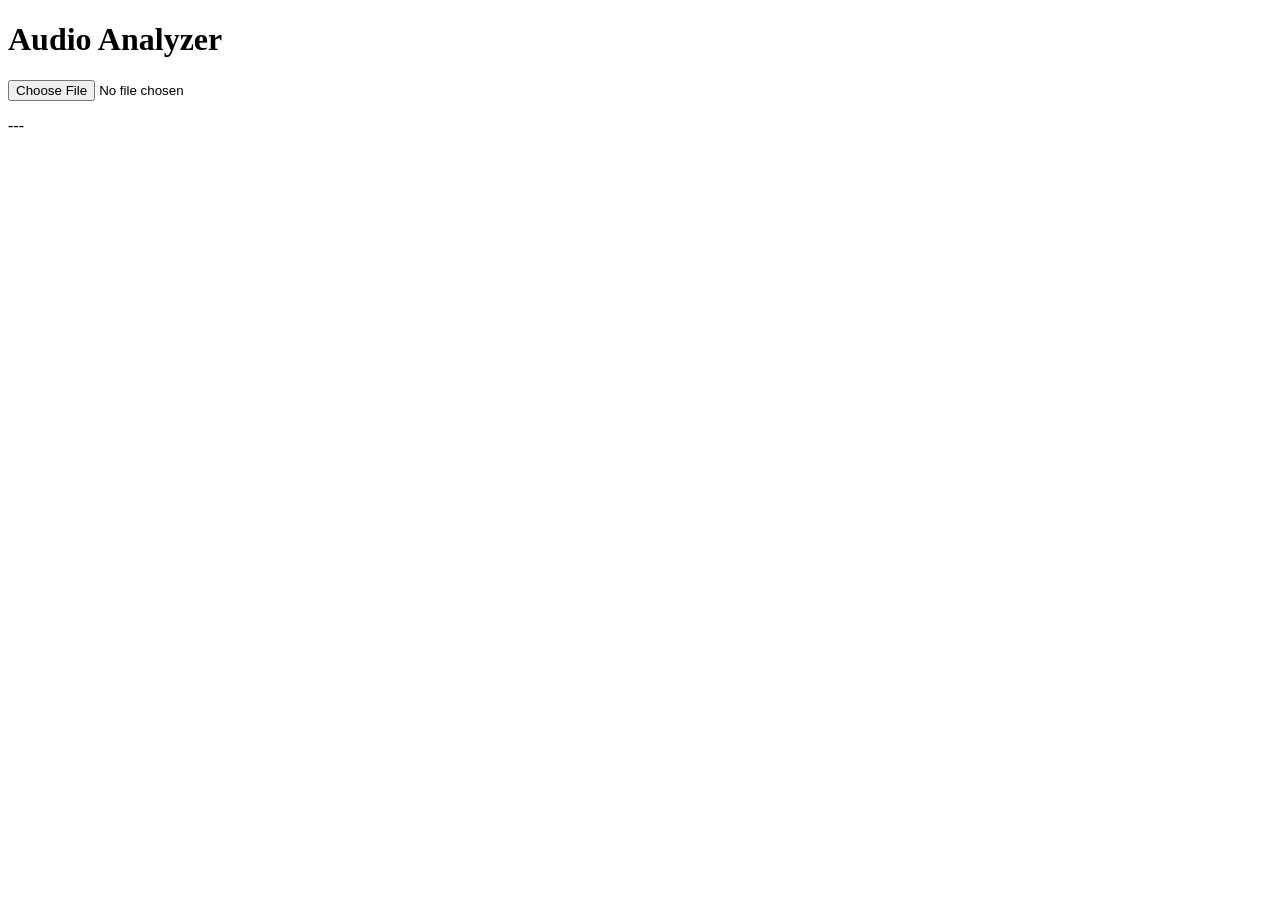
<file: Audio Analyzer/index.html>
<!DOCTYPE html>
<html lang="ja">
<head>
    <meta charset="UTF-8">
    <title>Audio Analyzer</title>
</head>

<body>

    <h1>Audio Analyzer</h1>

    <input type="file" id="audio-file" accept="audio/*">

    <p id="number">---</p>

    <script src="index.js"></script>

</body>
</html>
</file>
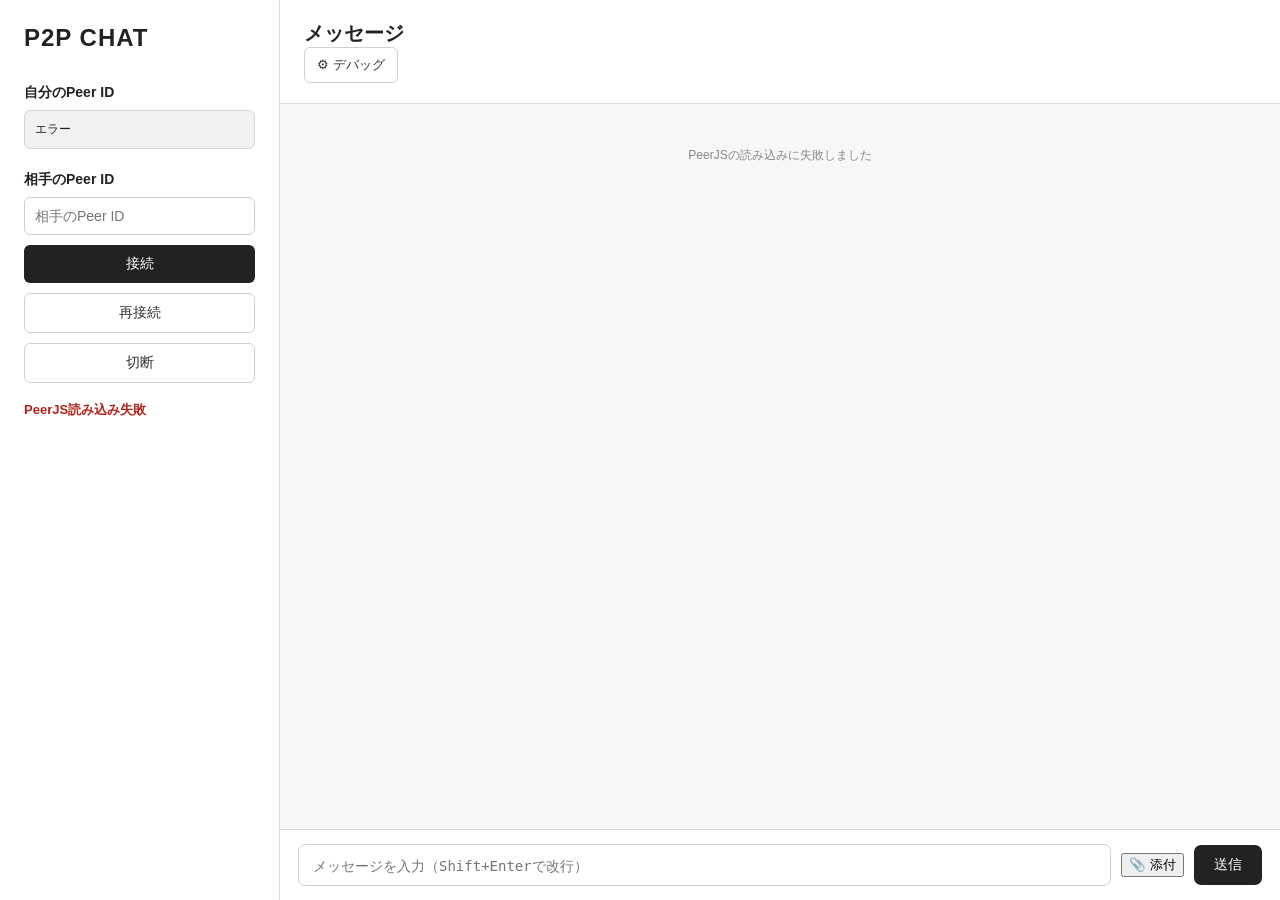
<file: P2P Chat/index.html>
<!DOCTYPE html>
<html lang="ja">
<head>
    <meta charset="UTF-8">
    <meta name="viewport" content="width=device-width, initial-scale=1.0">

    <title>P2P Chat</title>

    <link
        rel="stylesheet"
        href="./style.css"
    >
</head>

<body>

    <div class="app">

        <aside class="sidebar">

            <h1>P2P CHAT</h1>

            <section class="connection-panel">

                <h3>自分のPeer ID</h3>

                <code id="my-id">
                    接続中...
                </code>

                <h3>相手のPeer ID</h3>

                <input
                    id="peer-id"
                    type="text"
                    placeholder="相手のPeer ID"
                >

                <button
                    id="connect"
                    type="button"
                >
                    接続
                </button>

                <button
                    id="reconnect"
                    type="button"
                    class="secondary-button"
                >
                    再接続
                </button>

                <button
                    id="disconnect"
                    type="button"
                    class="disconnect-button"
                >
                    切断
                </button>

                <button
                    id="cancel-transfer"
                    type="button"
                    class="cancel-button"
                    hidden
                >
                    送信停止
                </button>

                <p id="status" data-state="connecting">
                    PeerServerに接続しています...
                </p>

            </section>

        </aside>


        <main class="chat">

            <header class="chat-header">

                <h2>メッセージ</h2>

                <button
                    id="debug-toggle"
                    type="button"
                >
                    ⚙ デバッグ
                </button>

            </header>


            <div
                id="messages"
                class="messages"
            >
                <!-- メッセージがここに追加される -->
            </div>


            <div
                id="transfer-progress"
                class="transfer-progress"
                hidden
            >
                <div class="transfer-progress-header">
                    <span id="transfer-progress-label">送信中</span>
                    <span id="transfer-progress-text">0%</span>
                </div>
                <div class="transfer-bar">
                    <div
                        id="transfer-progress-fill"
                        class="transfer-bar-fill"
                    ></div>
                </div>
            </div>

            <div class="message-input">

                <textarea
                    id="message"
                    rows="1"
                    placeholder="メッセージを入力（Shift+Enterで改行）"
                ></textarea>

                <!-- 添付ファイル選択 -->
                <input
                    id="file"
                    type="file"
                    hidden
                >

                <!-- 添付ボタン -->
                <button
                    id="attach"
                    type="button"
                >
                    📎 添付
                </button>

                <!-- 送信ボタン -->
                <button
                    id="send"
                    type="button"
                >
                    送信
                </button>

            </div>

        </main>

    </div>


    <!-- ================================ -->
    <!-- デバッグパネル -->
    <!-- ================================ -->

    <div
        id="debug-panel"
        class="debug-panel"
        hidden
    >

        <div class="debug-header">

            <h2>デバッグ</h2>

            <button
                id="debug-close"
                type="button"
            >
                ×
            </button>

        </div>


        <div class="debug-content">

            <h3>安定度</h3>

            <div class="debug-item">

                <span>
                    総合安定度
                </span>

                <span id="debug-overall-stability">
                    ---
                </span>

            </div>

            <div class="debug-item">

                <span>
                    ICE安定度
                </span>

                <span id="debug-ice-stability">
                    ---
                </span>

            </div>

            <div class="debug-item">

                <span>
                    経路安定度
                </span>

                <span id="debug-route-stability">
                    ---
                </span>

            </div>

            <h3>PeerJS</h3>

            <div class="debug-item">

                <span>
                    Peer状態
                </span>

                <span id="debug-peer-status">
                    ---
                </span>

            </div>


            <div class="debug-item">

                <span>
                    Peer ID
                </span>

                <code id="debug-peer-id">
                    ---
                </code>

            </div>


            <h3>WebRTC / ICE</h3>

            <div class="debug-item">

                <span>
                    ICE状態
                </span>

                <span id="debug-ice-state">
                    ---
                </span>

            </div>


            <div class="debug-item">

                <span>
                    接続状態
                </span>

                <span id="debug-connection-state">
                    ---
                </span>

            </div>


            <h3>接続候補</h3>

            <div class="debug-item">

                <span>
                    Host
                </span>

                <span id="debug-host">
                    ---
                </span>

            </div>


            <div class="debug-item">

                <span>
                    STUN / srflx
                </span>

                <span id="debug-srflx">
                    ---
                </span>

            </div>


            <div class="debug-item">

                <span>
                    TURN / relay
                </span>

                <span id="debug-relay">
                    ---
                </span>

            </div>


            <h3>接続経路</h3>

            <div class="debug-item">

                <span>
                    使用中回線
                </span>

                <span id="debug-selected-route">
                    ---
                </span>

            </div>


            <div class="debug-item">

                <span>
                    Local
                </span>

                <span id="debug-local-candidate">
                    ---
                </span>

            </div>


            <div class="debug-item">

                <span>
                    Remote
                </span>

                <span id="debug-remote-candidate">
                    ---
                </span>

            </div>


            <h3>接続先</h3>

            <div class="debug-item">

                <span>
                    相手Peer ID
                </span>

                <code id="debug-remote-peer">
                    ---
                </code>

            </div>


            <div class="debug-detail-toggle-wrap">
                <button
                    id="debug-detail-toggle"
                    type="button"
                    class="debug-detail-toggle"
                >
                    詳細を表示
                </button>
            </div>

            <div
                id="debug-detail-panel"
                class="debug-detail-panel"
                hidden
            >
                <h3>WebRTC 詳細</h3>

                <div class="debug-item">
                    <span>RTT</span>
                    <span id="debug-rtt">---</span>
                </div>

                <div class="debug-item">
                    <span>送信バイト</span>
                    <span id="debug-bytes-sent">---</span>
                </div>

                <div class="debug-item">
                    <span>受信バイト</span>
                    <span id="debug-bytes-received">---</span>
                </div>

                <div class="debug-item">
                    <span>パケット損失</span>
                    <span id="debug-packets-lost">---</span>
                </div>

                <div class="debug-item">
                    <span>生Stats</span>
                    <pre id="debug-raw-stats" class="debug-raw-stats">---</pre>
                </div>
            </div>

            <h3>テスト</h3>

            <div class="debug-item debug-test-actions">
                <button id="debug-force-peer-failure" type="button" class="debug-detail-toggle">Peer壊す</button>
                <button id="debug-force-ice-failure" type="button" class="debug-detail-toggle">ICE壊す</button>
                <button id="debug-force-data-failure" type="button" class="debug-detail-toggle">Data壊す</button>
            </div>

            <div class="debug-item debug-test-actions">
                <button id="debug-force-transfer-corruption" type="button" class="debug-detail-toggle">送信破損</button>
                <button id="debug-force-transfer-failure" type="button" class="debug-detail-toggle">送信失敗</button>
                <button id="debug-clear-test-failure" type="button" class="debug-detail-toggle">テスト解除</button>
            </div>

            <h3>内部ログ</h3>

            <pre
                id="debug-log"
                class="debug-log"
            >起動しました。</pre>

        </div>

    </div>


    <!-- ================================ -->
    <!-- JavaScript -->
    <!-- ================================ -->

    <script>
        window.__p2pChatReportScriptError = function (name) {
            const message = name + " の読み込みに失敗しました";
            if (!window.__p2pChatScriptErrorShown) {
                alert(message);
                window.__p2pChatScriptErrorShown = true;
            }
            console.error(message);
        };
    </script>

    <script src="./main.js" onerror="window.__p2pChatReportScriptError('main.js')"></script>
    <script src="./debug.js" onerror="window.__p2pChatReportScriptError('debug.js')"></script>
    <script src="./chat.js" onerror="window.__p2pChatReportScriptError('chat.js')"></script>
    <script src="./peer.js" onerror="window.__p2pChatReportScriptError('peer.js')"></script>

</body>
</html>
</file>
<file: P2P Chat/style.css>
* {
    box-sizing: border-box;
}

html,
body {
    margin: 0;
    padding: 0;

    width: 100%;
    height: 100%;
}

body {
    font-family:
        -apple-system,
        BlinkMacSystemFont,
        "Segoe UI",
        sans-serif;

    background: #f2f3f5;
    color: #222;
}


/* ==================== */
/* アプリ全体 */
/* ==================== */

.app {
    display: flex;

    width: 100%;
    height: 100vh;

    overflow: hidden;
}


/* ==================== */
/* 左：サイドバー */
/* ==================== */

.sidebar {
    width: 280px;
    min-width: 280px;

    padding: 24px;

    background: #ffffff;

    border-right: 1px solid #dcdcdc;

    overflow-y: auto;
}

.sidebar h1 {
    margin: 0 0 32px 0;

    font-size: 24px;
    letter-spacing: 1px;
}


/* ==================== */
/* 接続パネル */
/* ==================== */

.connection-panel h3 {
    margin: 22px 0 8px 0;

    font-size: 14px;
    font-weight: 600;
}


/* ==================== */
/* 自分のPeer ID */
/* ==================== */

#my-id {
    display: block;

    width: 100%;

    padding: 10px;

    background: #f1f1f1;

    border: 1px solid #d5d5d5;
    border-radius: 6px;

    font-size: 12px;

    word-break: break-all;
}


/* ==================== */
/* 相手のPeer ID */
/* ==================== */

#peer-id {
    width: 100%;

    padding: 10px;

    border: 1px solid #cfcfcf;
    border-radius: 6px;

    font-size: 14px;

    outline: none;
}

#peer-id:focus {
    border-color: #777;
}


/* ==================== */
/* 接続ボタン */
/* ==================== */

#connect {
    width: 100%;

    margin-top: 10px;

    padding: 10px;

    border: none;
    border-radius: 6px;

    background: #222;
    color: white;

    font-size: 14px;

    cursor: pointer;
}

#connect:hover {
    background: #444;
}

#connect:active {
    background: #111;
}

.secondary-button,
.disconnect-button,
.cancel-button {
    width: 100%;

    margin-top: 10px;

    padding: 10px;

    border-radius: 6px;
    font-size: 14px;
    cursor: pointer;
}

.secondary-button {
    border: 1px solid #d0d0d0;
    background: #fff;
    color: #333;
}

.secondary-button:hover {
    background: #f7f7f7;
}

.secondary-button:active {
    background: #efefef;
}

.disconnect-button {
    border: 1px solid #d0d0d0;
    background: #fff;
    color: #333;
}

.disconnect-button:hover {
    background: #f7f7f7;
}

.disconnect-button:active {
    background: #efefef;
}

.cancel-button {
    border: 1px solid #e5a0a0;
    background: #fff5f5;
    color: #a53434;
}

.cancel-button:hover {
    background: #ffeaea;
}

.cancel-button:active {
    background: #ffdcdc;
}


/* ==================== */
/* 接続状態 */
/* ==================== */

#status {
    margin-top: 18px;

    font-size: 13px;

    color: #666;
}

#status[data-state="connecting"] {
    color: #9b6a00;
    font-weight: 600;
}

#status[data-state="connected"] {
    color: #1b7f45;
    font-weight: 600;
}

#status[data-state="failed"] {
    color: #b42318;
    font-weight: 600;
}

#status[data-state="disconnected"] {
    color: #555;
    font-weight: 600;
}


/* ==================== */
/* 右：チャット */
/* ==================== */

.chat {
    display: flex;
    flex-direction: column;

    flex: 1;

    min-width: 0;

    background: #f7f7f7;
}


/* ==================== */
/* チャットヘッダー */
/* ==================== */

.chat-header {
    padding: 20px 24px;

    background: #ffffff;

    border-bottom: 1px solid #dcdcdc;
}

.chat-header h2 {
    margin: 0;

    font-size: 20px;
}


/* ==================== */
/* メッセージ表示 */
/* ==================== */

.messages {
    flex: 1;

    padding: 24px;

    overflow-y: auto;
}


/* ==================== */
/* テキストメッセージ */
/* ==================== */

.messages p {
    width: fit-content;
    max-width: 70%;

    margin: 8px 0;
    padding: 10px 14px;

    background: #ffffff;

    border: 1px solid #e0e0e0;
    border-radius: 10px;

    font-size: 14px;
    white-space: pre-wrap;
    line-height: 1.5;

    overflow-wrap: anywhere;
}

.messages .message,
.messages .system-message {
    width: fit-content;
    max-width: 70%;

    margin: 8px 0;
    padding: 10px 14px;

    background: #ffffff;

    border: 1px solid #e0e0e0;
    border-radius: 10px;

    font-size: 14px;
    line-height: 1.5;
    white-space: pre-wrap;

    overflow-wrap: anywhere;
}

.messages .message.self {
    margin-left: auto;

    background: #e9e9e9;
}

.messages .system-message {
    margin-left: auto;
    margin-right: auto;

    background: transparent;

    border: none;

    color: #888;

    font-size: 12px;

    text-align: center;
}


/* ==================== */
/* 自分のメッセージ */
/* ==================== */

.messages p.self {
    margin-left: auto;

    background: #e9e9e9;
}


/* ==================== */
/* システムメッセージ */
/* ==================== */

.messages p.system {
    margin-left: auto;
    margin-right: auto;

    background: transparent;

    border: none;

    color: #888;

    font-size: 12px;

    text-align: center;
}


/* ==================== */
/* 画像メッセージ */
/* ==================== */

.image-message {
    width: fit-content;
    max-width: 70%;

    margin: 10px 0;
}


/* 自分の画像 */

.image-message.self {
    margin-left: auto;
}


/* 画像ファイル名 */

.image-message p {
    margin: 0 0 5px 0;

    padding: 0;

    background: transparent;

    border: none;

    color: #666;

    font-size: 13px;

    max-width: 100%;
}


/* 画像本体 */

.image-message img {
    display: block;

    max-width: 320px;
    max-height: 320px;

    border: 1px solid #ddd;
    border-radius: 10px;

    object-fit: contain;
}


/* ==================== */
/* 動画メッセージ */
/* ==================== */

.video-message {
    width: fit-content;
    max-width: 70%;

    margin: 10px 0;
}

.video-message.self {
    margin-left: auto;
}

.video-message p {
    margin: 0 0 5px 0;
    padding: 0;
    background: transparent;
    border: none;
    color: #666;
    font-size: 13px;
    max-width: 100%;
}

.video-message video {
    display: block;
    width: min(420px, 70vw);
    max-height: 320px;
    border: 1px solid #ddd;
    border-radius: 10px;
    background: #000;
}


/* ==================== */
/* 下部入力エリア */
/* ==================== */

.message-input {
    display: flex;
    align-items: center;

    gap: 10px;

    padding: 14px 18px;

    background: #ffffff;

    border-top: 1px solid #dcdcdc;
}


/* ==================== */
/* メッセージ入力欄 */
/* ==================== */

#message {
    flex: 1;

    min-width: 0;
    min-height: 42px;
    max-height: 180px;
    height: 42px;

    padding: 11px 14px;

    border: 1px solid #cfcfcf;
    border-radius: 7px;

    font-size: 14px;
    line-height: 1.5;

    outline: none;
    resize: none;
    overflow-y: hidden;
}

#message:focus {
    border-color: #777;
}


/* ==================== */
/* 画像選択 */
/* ==================== */

#image {
    max-width: 220px;

    font-size: 13px;
}


/* ==================== */
/* 送信ボタン */
/* ==================== */

#send {
    padding: 11px 20px;

    border: none;
    border-radius: 7px;

    background: #222;
    color: white;

    font-size: 14px;

    cursor: pointer;
}

#send:hover {
    background: #444;
}

#send:active {
    background: #111;
}


/* ==================== */
/* スクロールバー */
/* ==================== */

.messages::-webkit-scrollbar,
.sidebar::-webkit-scrollbar {
    width: 8px;
}

.messages::-webkit-scrollbar-thumb,
.sidebar::-webkit-scrollbar-thumb {
    background: #c8c8c8;

    border-radius: 4px;
}


/* ==================== */
/* 狭い画面 */
/* ==================== */

@media (max-width: 700px) {

    .app {
        flex-direction: column;

        overflow: auto;
    }

    .sidebar {
        width: 100%;
        min-width: 0;

        border-right: none;
        border-bottom: 1px solid #dcdcdc;
    }

    .chat {
        min-height: 500px;
    }

    .message-input {
        flex-wrap: wrap;
    }

    #message {
        width: 100%;
        flex-basis: 100%;
    }

    #image {
        flex: 1;

        max-width: none;
    }

}

/* ==================== */
/* デバッグボタン */
/* ==================== */

#debug-toggle {
    margin-left: auto;

    padding: 8px 12px;

    border: 1px solid #d0d0d0;
    border-radius: 6px;

    background: #ffffff;
    color: #333;

    font-size: 13px;

    cursor: pointer;
}

#debug-toggle:hover {
    background: #f0f0f0;
}

#debug-toggle:active {
    background: #e5e5e5;
}

.transfer-progress {
    margin: 0 18px 10px;
    padding: 10px 12px;
    background: #ffffff;
    border: 1px solid #dcdcdc;
    border-radius: 8px;
}

.transfer-progress-header {
    display: flex;
    justify-content: space-between;
    margin-bottom: 8px;
    font-size: 12px;
    color: #555;
}

.transfer-bar {
    width: 100%;
    height: 10px;
    background: #f0f0f0;
    border-radius: 999px;
    overflow: hidden;
}

.transfer-bar-fill {
    width: 0%;
    height: 100%;
    background: linear-gradient(90deg, #4f8cff, #76b7ff);
    border-radius: 999px;
    transition: width 0.15s ease-out;
}


/* ==================== */
/* デバッグパネル */
/* ==================== */

.debug-panel {
    position: fixed;

    top: 20px;
    right: 20px;

    width: 360px;
    max-width: calc(100vw - 40px);

    max-height: calc(100vh - 40px);

    background: #ffffff;

    border: 1px solid #d5d5d5;
    border-radius: 10px;

    box-shadow:
        0 8px 30px rgba(0, 0, 0, 0.15);

    overflow: hidden;

    z-index: 1000;
}


/* ==================== */
/* デバッグヘッダー */
/* ==================== */

.debug-header {
    display: flex;
    align-items: center;

    padding: 14px 16px;

    background: #f5f5f5;

    border-bottom: 1px solid #dcdcdc;
}

.debug-header h2 {
    margin: 0;

    font-size: 17px;
}

#debug-close {
    margin-left: auto;

    width: 30px;
    height: 30px;

    border: none;
    border-radius: 6px;

    background: transparent;

    font-size: 22px;
    line-height: 1;

    cursor: pointer;
}

#debug-close:hover {
    background: #e5e5e5;
}


/* ==================== */
/* デバッグ内容 */
/* ==================== */

.debug-content {
    padding: 16px;

    max-height: calc(100vh - 110px);

    overflow-y: auto;
}

.debug-content h3 {
    margin: 16px 0 8px 0;

    font-size: 13px;

    color: #555;
}

.debug-content h3:first-child {
    margin-top: 0;
}

.debug-detail-toggle-wrap {
    margin: 8px 0 12px;
}

.debug-detail-toggle {
    width: 100%;
    padding: 8px 10px;
    border: 1px solid #d0d0d0;
    border-radius: 6px;
    background: #f8f8f8;
    color: #333;
    font-size: 12px;
    cursor: pointer;
}

.debug-detail-toggle:hover {
    background: #f0f0f0;
}

.debug-detail-panel {
    margin: 0 0 12px;
    padding: 10px 12px;
    border: 1px solid #e1e1e1;
    border-radius: 8px;
    background: #fafafa;
}

.debug-raw-stats {
    margin: 8px 0 0;
    padding: 8px 10px;
    max-height: 220px;
    overflow: auto;
    border: 1px solid #e1e1e1;
    border-radius: 6px;
    background: #fff;
    color: #222;
    font-size: 11px;
    white-space: pre-wrap;
    word-break: break-word;
}


/* ==================== */
/* デバッグ項目 */
/* ==================== */

.debug-item {
    display: flex;
    align-items: flex-start;

    gap: 12px;

    padding: 7px 0;

    border-bottom: 1px solid #eeeeee;

    font-size: 13px;
}

.debug-item span:first-child {
    min-width: 120px;

    color: #666;
}

.debug-item span:last-child,
.debug-item code {
    overflow-wrap: anywhere;

    color: #222;
}


/* ==================== */
/* デバッグスクロールバー */
/* ==================== */

.debug-content::-webkit-scrollbar {
    width: 7px;
}

.debug-content::-webkit-scrollbar-thumb {
    background: #c8c8c8;

    border-radius: 4px;
}


/* ==================== */
/* 狭い画面 */
/* ==================== */

@media (max-width: 700px) {

    .debug-panel {
        top: 10px;
        right: 10px;

        width: calc(100vw - 20px);
        max-width: none;

        max-height: calc(100vh - 20px);
    }

}

/* ==================== */
/* 画像拡大表示 */
/* ==================== */

.image-overlay {
    position: fixed;
    inset: 0;

    display: flex;
    align-items: center;
    justify-content: center;

    background: rgba(0, 0, 0, 0.82);
    z-index: 2000;

    padding: 24px;
    box-sizing: border-box;
}

.image-overlay img {
    display: block;
    max-width: 90vw;
    max-height: 90vh;

    object-fit: contain;
    background: #ffffff;
    border-radius: 8px;
    box-shadow: 0 12px 40px rgba(0, 0, 0, 0.35);
}

.image-close {
    position: absolute;
    top: 20px;
    right: 20px;

    width: 42px;
    height: 42px;

    border: none;
    border-radius: 50%;

    background: rgba(255, 255, 255, 0.95);
    color: #333;

    font-size: 28px;
    line-height: 42px;
    cursor: pointer;
}

.image-close:hover {
    background: #ffffff;
}

.image-close:active {
    background: #e5e5e5;
}
```
</file>
